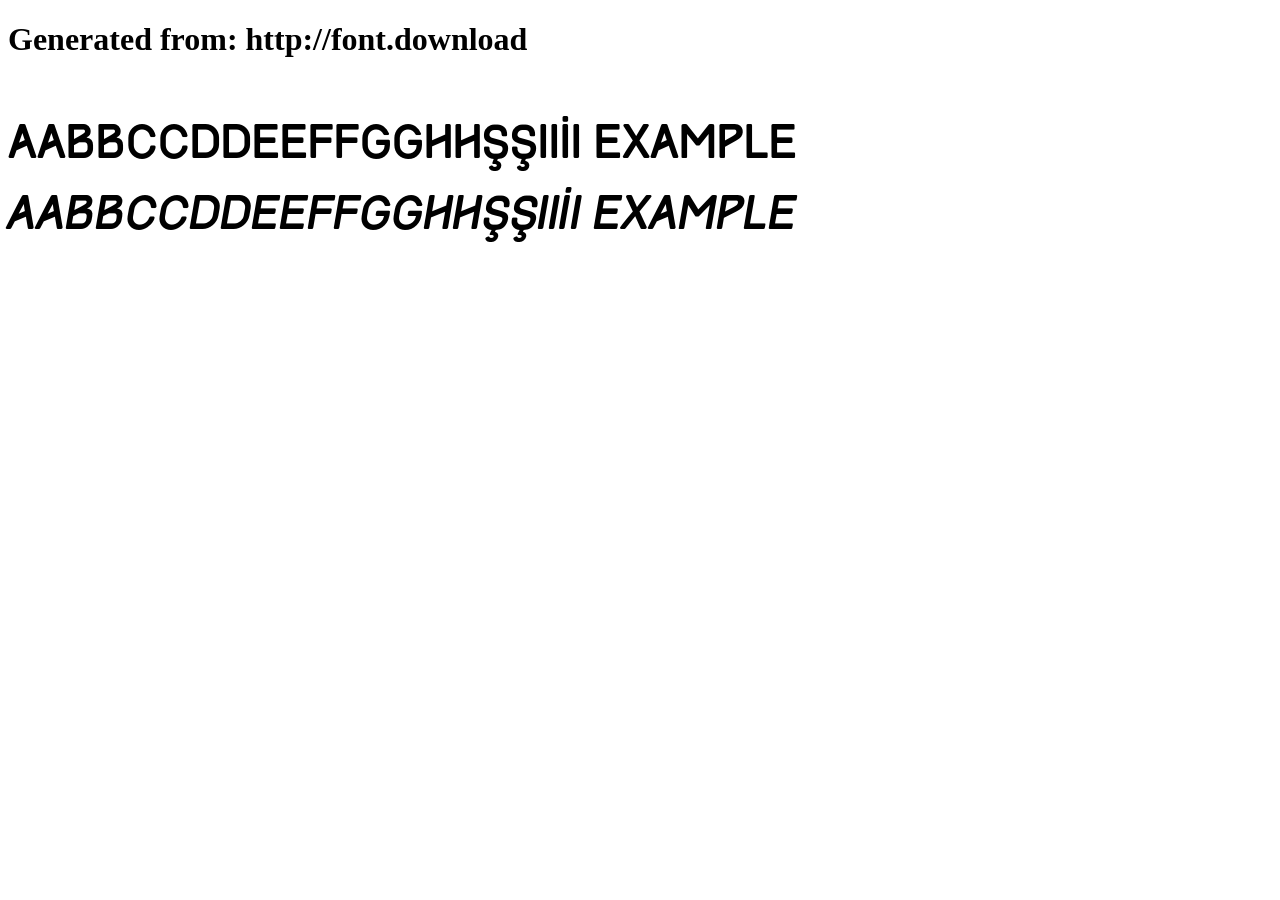
<file: assets/track/example.html>
<!DOCTYPE html>
<html xmlns="http://www.w3.org/1999/xhtml">
<head>
    <meta http-equiv="Content-Type" content="text/html; charset=utf-8"/>
    <link rel="stylesheet" type="text/css"
          href="style.css"/>
</head>

<body>

<h1>Generated from: http://font.download</h1><br/>
<h1 style="font-family:'Track Regular';font-weight:normal;font-size:42px">AaBbCcDdEeFfGgHhŞşIıİi Example</h1>
<h1 style="font-family:'Track Italic';font-weight:normal;font-size:42px">AaBbCcDdEeFfGgHhŞşIıİi Example</h1>


</body>
</html>
</file>
<file: assets/track/style.css>
/* #### Generated By: http://font.download #### */

    @font-face {
    font-family: 'Track Regular';
    font-style: normal;
    font-weight: normal;
    src: local('Track Regular'), url('Track.woff') format('woff');
    }
    

    @font-face {
    font-family: 'Track Italic';
    font-style: normal;
    font-weight: normal;
    src: local('Track Italic'), url('Track Italic.woff') format('woff');
    }
</file>
